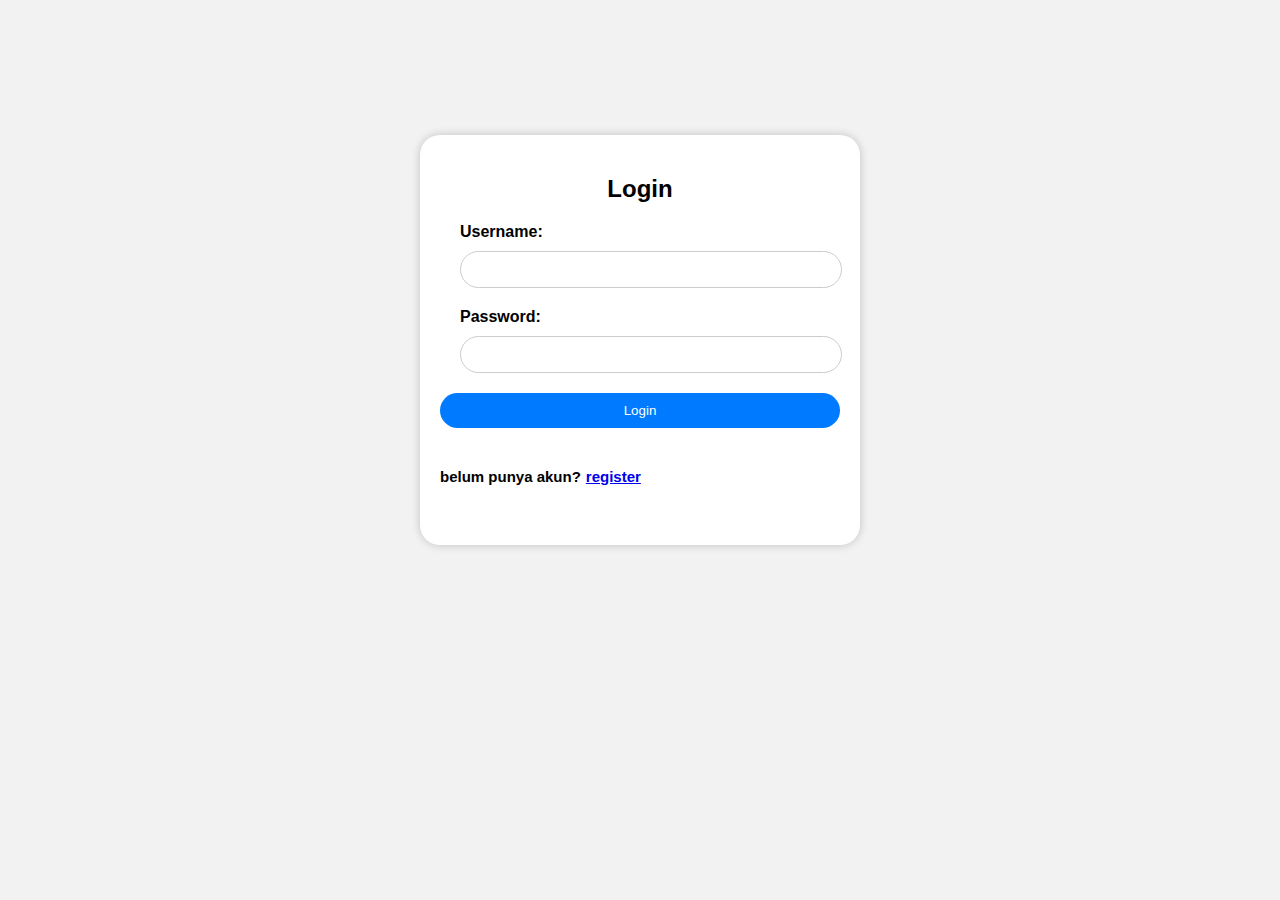
<file: index.html>
<!DOCTYPE html>
<html>
<head>
    <title>Halaman Login</title>

    <link rel="stylesheet" type="text/css" href="style.css">
</head>
<body>
    <div class="container">
        <h2>Login</h2>
        <form action="home.html" method="POST">
            <div class="form-group">
                <label for="username">Username:</label>
                <input type="text" id="username" name="username" required>
            </div>
            <div class="form-group">
                <label for="password">Password:</label>
                <input type="password" id="password" name="password" required>
            </div>
            <button type="submit" class="btn">Login</button>
        </form>

        <form action="register.html" method="POST">
            <div class="form-register">
                <h4>belum punya akun?</h4>
                <h3 for="register"><a href="register.html">register</a></h3>
            </div>
        </form>
    </div>
</body>
</html>
</file>
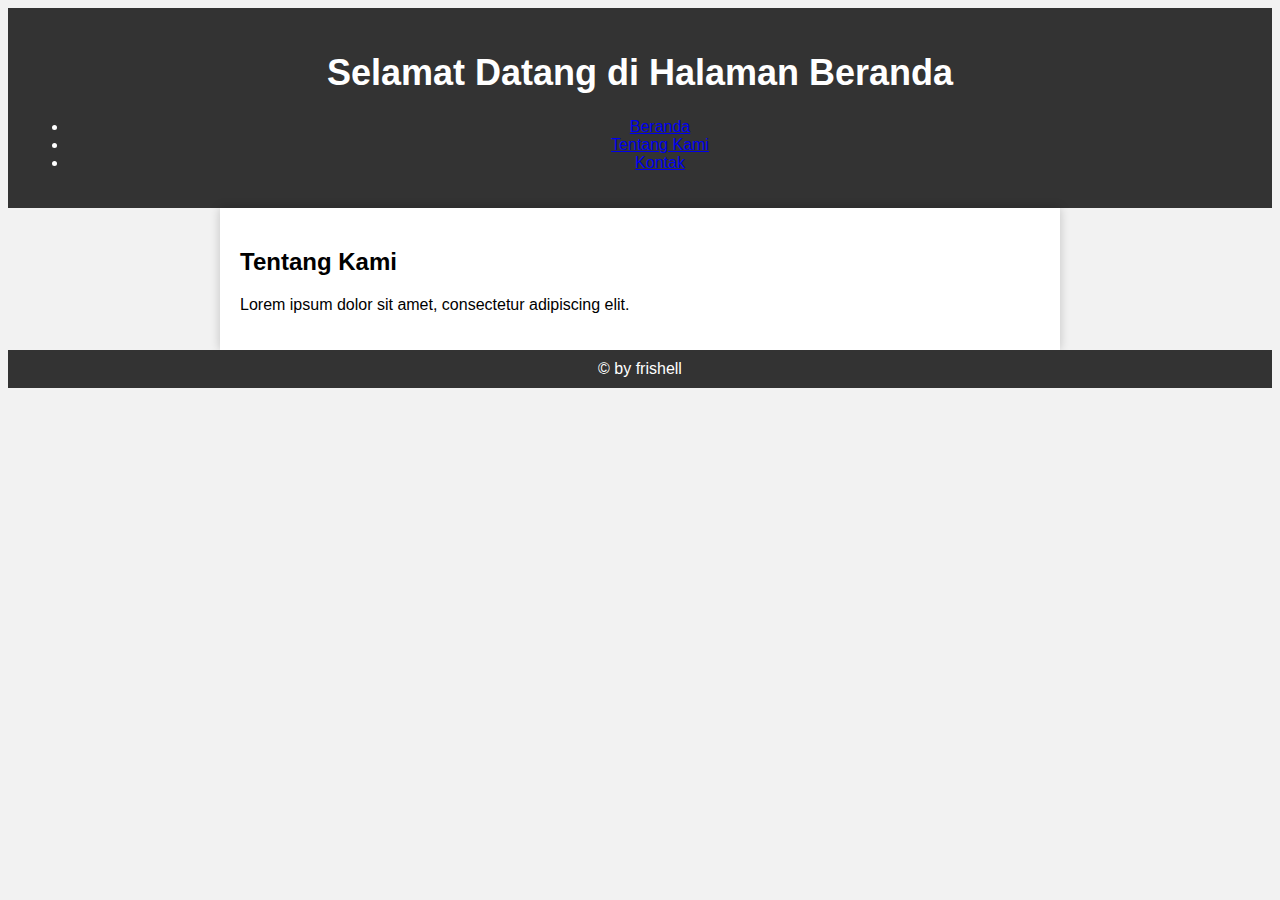
<file: home.html>
<!DOCTYPE html>
<html lang="en">
<head>
    <meta charset="UTF-8">
    <meta name="viewport" content="width=device-width, initial-scale=1.0">
    <title>Halaman Beranda</title>
    <link rel="stylesheet" type="text/css" href="styleHome.css">
    
</head>
<body>
    <header>
        <h1>Selamat Datang di Halaman Beranda</h1>
        <nav>
            <ul>
                <li><a href="#">Beranda</a></li>
                <li><a href="#">Tentang Kami</a></li>
                <li><a href="#">Kontak</a></li>
            </ul>
        </nav>
    </header>
    <div class="container">
        <h2>Tentang Kami</h2>
        <p>Lorem ipsum dolor sit amet, consectetur adipiscing elit.</p>
    </div>
    <footer>
        &copy; by frishell
    </footer>
</body>
</html>
</file>
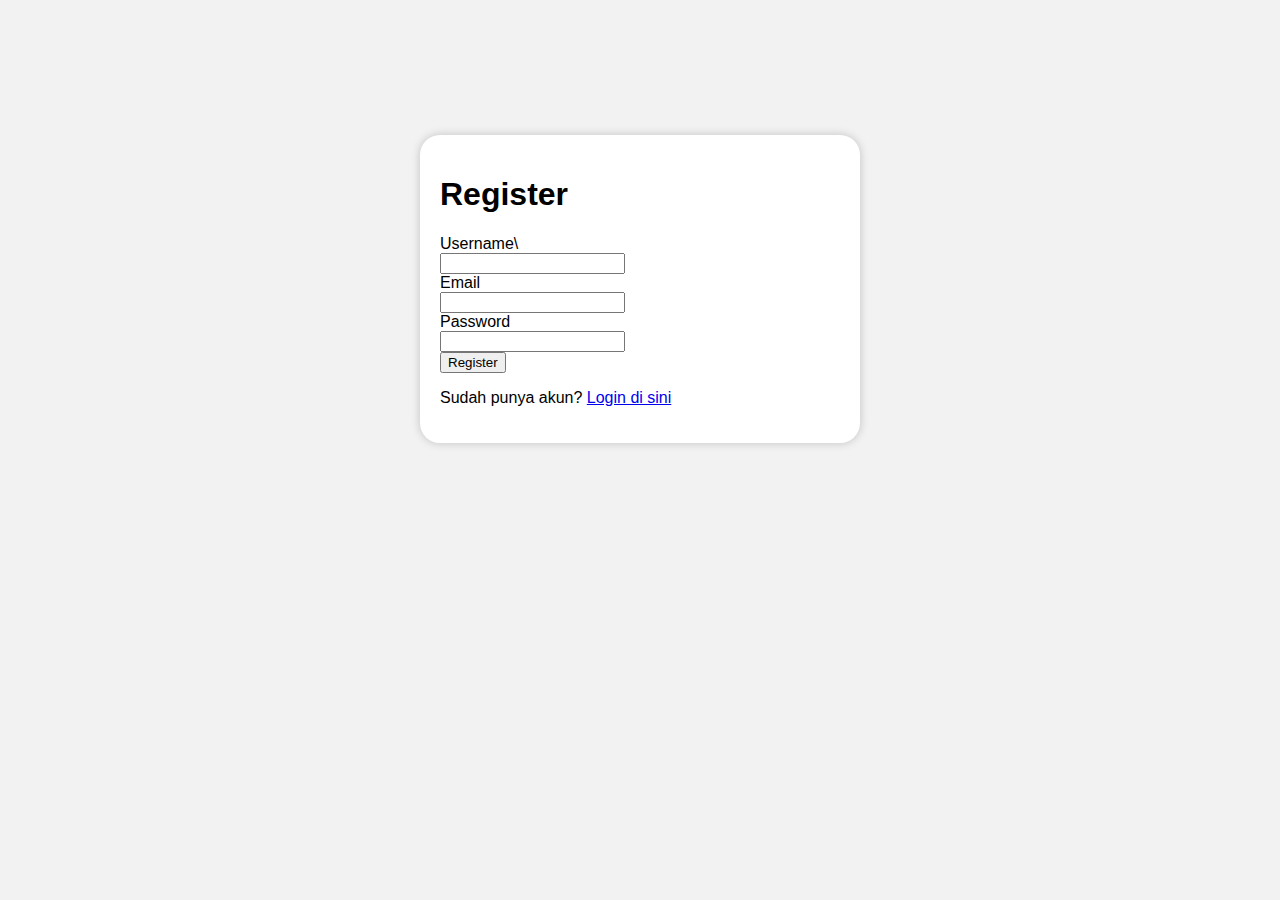
<file: register.html>
<!DOCTYPE HTML>
<html>
    <head>
        <title>Halaman Login</title>
        <link rel="stylesheet" href="style register.css">
    </head>

    <body>
        <div class="container">
          <h1>Register</h1>
            <form>
                <label>Username</label>\
                <br>
                <input type="text">
                <br>
                <label>Email</label>
                <br>
                <input type="text">
                <br>
                <label>Password</label>
                <br>
                <input type="password">
                <br>
                <button>Register</button>
                <p> Sudah punya akun?
                  <a href="index.html">Login di sini</a>
                </p>
            </form>
        </div>
    </body>
</html>
</file>
<file: style.css>
body {
            font-family: Arial, sans-serif;
            background-color: #f2f2f2;
        }
        .container {
            max-width: 400px;
            margin: 135px auto;
            padding: 20px;
            background-color: #fff;
            border-radius: 20px;
            box-shadow: 0 0 10px rgba(0,0,0,0.2);

        }
        h2 {
            text-align: center;
        }
        h3 {
            margin-top: 20px;
            margin-left: 5px;
            font-size: 15px;
            display: block;
            color: #007bff;
            cursor: pointer;
        }

        h3 :hover {
            color: #007bff;
        }
        h4 {
            font-size: 15px;
            display: block;
            color: #000000;
        }

        h5 {
            color: #007bff;
            font-size: larger;
        } 
        .form-register {
            display: flex;
            margin: auto;
            margin-top: 20px;
            margin-bottom: 20px;
        }

        .form-group {
            margin-bottom: 20px;
            margin: 20px;
            justify-content: center; /* Pusat secara horizontal */
            align-items: center; /* Pusat secara vertikal */
        }
        .form-group label {
            display: block;
            font-weight: bold;
        }

        
        .form-group input {
            width: 100%;
            padding: 10px;
            margin-top: 10px;
            border: 1px solid #ccc;
            border-radius: 20px;
            
            
        }
        .btn {
            display: block;
            width: 100%;
            padding: 10px;
            background-color: #007bff;
            color: #fff;
            border: none;
            border-radius: 20px;
            cursor: pointer;
        }
        .btn:hover {
            background-color: #0056b3;
        }
</file>
<file: styleHome.css>
body {
            font-family: Arial, sans-serif;
            background-color: #f2f2f2;
        }
        header {
            background-color: #333;
            color: #fff;
            padding: 20px;
            text-align: center;
        }
        h1 {
            font-size: 36px;
        }
        .container {
            max-width: 800px;
            margin: 0 auto;
            padding: 20px;
            background-color: #fff;
            box-shadow: 0 0 10px rgba(0,0,0,0.2);
        }
        footer {
            text-align: center;
            padding: 10px;
            background-color: #333;
            color: #fff;
        }
</file>
<file: style register.css>
body {
    font-family: Arial, sans-serif;
    background-color: #f2f2f2;
}
.container {
    max-width: 400px;
    margin: 135px auto;
    padding: 20px;
    background-color: #fff;
    border-radius: 20px;
    box-shadow: 0 0 10px rgba(0,0,0,0.2);

}
h2 {
    text-align: center;
}
h3 {
    margin-top: 20px;
    margin-left: 5px;
    font-size: 15px;
    display: block;
    color: #007bff;
    cursor: pointer;
}

h3 :hover {
    color: #007bff;
}
h4 {
    font-size: 15px;
    display: block;
    color: #000000;
}

h5 {
    color: #007bff;
    font-size: larger;
} 
.form-register {
    display: flex;
    margin: auto;
    margin-top: 20px;
    margin-bottom: 20px;
}

.form-group {
    margin-bottom: 20px;
    margin: 20px;
    justify-content: center; /* Pusat secara horizontal */
    align-items: center; /* Pusat secara vertikal */
}
.form-group label {
    display: block;
    font-weight: bold;
}


.form-group input {
    width: 100%;
    padding: 10px;
    margin-top: 10px;
    border: 1px solid #ccc;
    border-radius: 20px;
    
    
}
.btn {
    display: block;
    width: 100%;
    padding: 10px;
    background-color: #007bff;
    color: #fff;
    border: none;
    border-radius: 20px;
    cursor: pointer;
}
.btn:hover {
    background-color: #0056b3;
}
</file>
